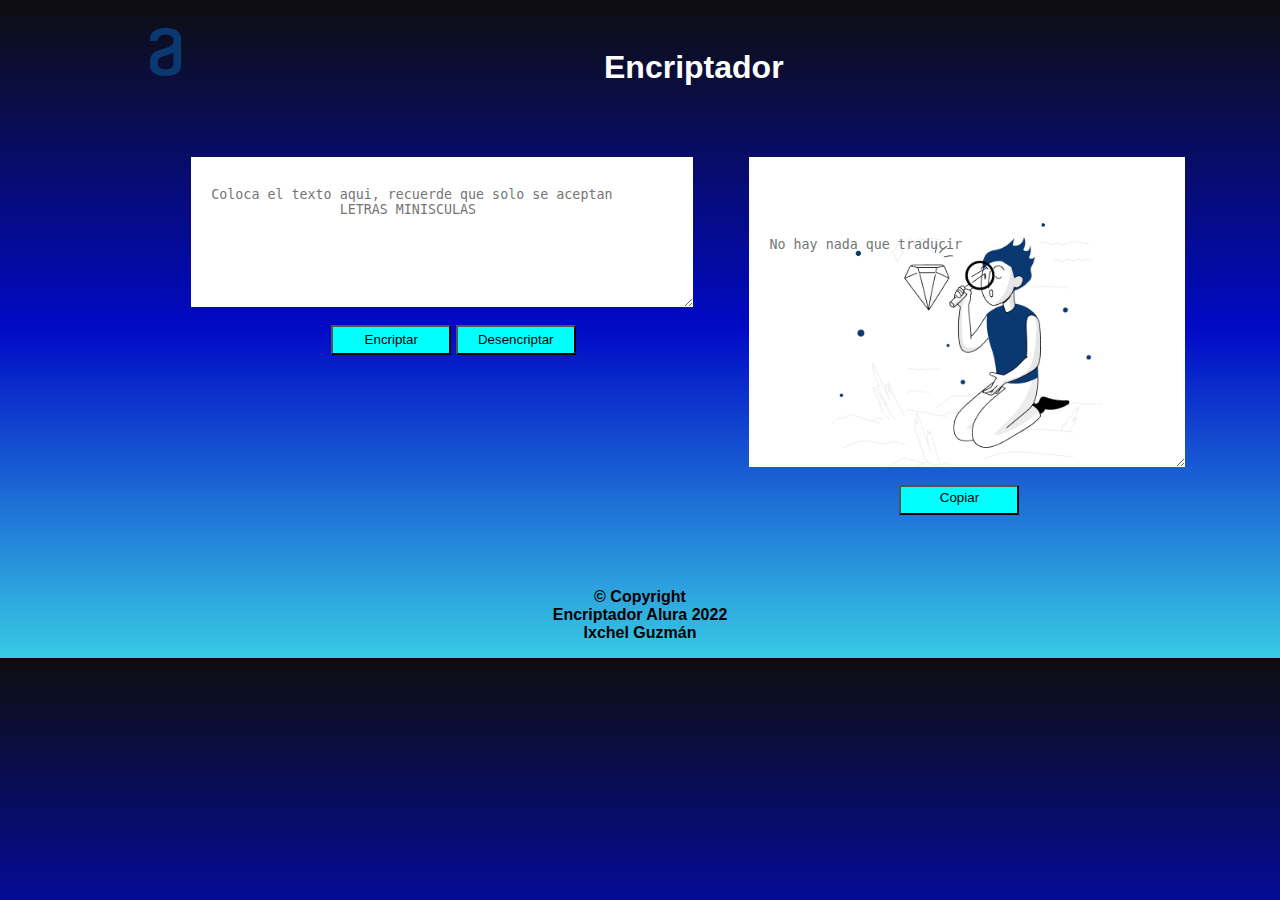
<file: index.html>
<!DOCTYPE html>

<html lang="es">
    
    <head>
        <meta charset="UTF-8">
        <meta name="viewport" content="width=device-width,initial-scale=1.0"> 
        <meta http-equiv="X-UA-Compatible" content="IE=edge">
        <link rel="stylesheet" href="style.css">
        <title>Encriptador</title>  
    </head>

    <body>

        <header>
            <h1>Encriptador</h1>
            <img src="Vector.png" alt="aluralogo">
        </header>

        <main>

            <section>
                <textarea class="input-texto" cols="40" rows="6" placeholder="Coloca el texto aqui, recuerde que solo se aceptan 
                LETRAS MINISCULAS"></textarea>
                <div class="botones"> <br>
                    <button class="encriptar" onclick="btnEncriptar()"> Encriptar </button>
                    <button class="desencriptar" onclick="btndesencriptar()"> Desencriptar </button>
                </div>

            </section>
               
            <section>
                <textarea class="mensaje" cols="18" rows="10" placeholder="No hay nada que traducir" style="background-image: url(Muñeco.png);"></textarea><br>
                <button class="copiar" onclick="copiar()"> Copiar </button>
            </section>

        </main>
         
        <script src="java.js"></script>

        <footer>

            <p class="copyright">&copy Copyright <br> Encriptador Alura 2022 <br> Ixchel Guzmán</p>
        </footer>
    </body>

</html>
</file>
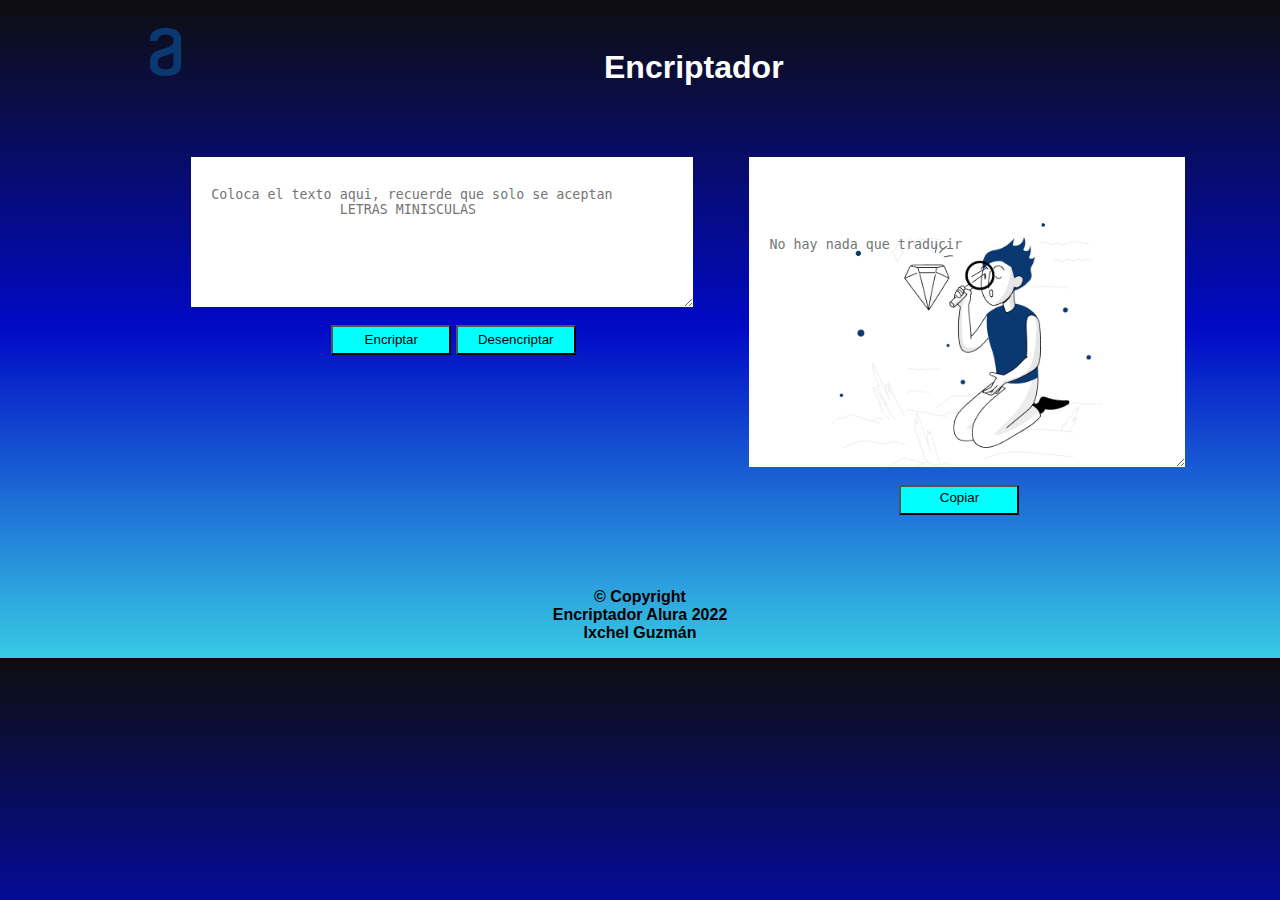
<file: index.html.html>
<!DOCTYPE html>

<html lang="es">
    
    <head>
        <meta charset="UTF-8">
        <meta name="viewport" content="width=device-width,initial-scale=1.0"> 
        <meta http-equiv="X-UA-Compatible" content="IE=edge">
        <link rel="stylesheet" href="style.css">
        <title>Encriptador</title>  
    </head>

    <body>

        <header>
            <h1>Encriptador</h1>
            <img src="Vector.png" alt="aluralogo">
        </header>

        <main>

            <section>
                <textarea class="input-texto" cols="40" rows="6" placeholder="Coloca el texto aqui, recuerde que solo se aceptan 
                LETRAS MINISCULAS"></textarea>
                <div class="botones"> <br>
                    <button class="encriptar" onclick="btnEncriptar()"> Encriptar </button>
                    <button class="desencriptar" onclick="btndesencriptar()"> Desencriptar </button>
                </div>

            </section>
               
            <section>
                <textarea class="mensaje" cols="18" rows="10" placeholder="No hay nada que traducir" style="background-image: url(Muñeco.png);"></textarea><br>
                <button class="copiar" onclick="copiar()"> Copiar </button>
            </section>

        </main>
         
        <script src="java.js"></script>

        <footer>

            <p class="copyright">&copy Copyright <br> Encriptador Alura 2022 <br> Ixchel Guzmán</p>
        </footer>
    </body>

</html>
</file>
<file: style.css>
body{
    background: linear-gradient(#0E0E0E, #010AC6, #38cae4);
    font-family:'Raleway', sans-serif ;
}

header{
    padding: 20px 20px;
}

h1 {
    position: absolute;
    margin-left: 45%;
    margin-right: 15%;
    color: white;
    font-weight: bolder;
    
}

img{
    margin-left: 10%;
   
}

main {
    display: flex;
    margin-top: 0%;
    margin-left: 10%;    
}

section{
    margin: 5%;

}

.input-texto{
    display: block;
    width: 120%;
    padding: 30px 20px;
    border: none;
    background: radial-gradient(#FFFFFF #38cae4);
}

.botones{
    margin-left: 140px;
    
}

.encriptar {
    width: 120px;
    height: 30px;
    background-color: aqua;
    
}

.encriptar:hover{
    background-color: black; 
    color: white;
}

.desencriptar {
    width: 120px;
    height: 30px;
    background-color: aqua;
}

.desencriptar:hover{
    background-color: black; 
    color: white;
}


.mensaje{
    background-repeat: no-repeat;
    background-size: 270px;
    background-position: bottom;
    display: block;
    width: 120%;
    padding: 80px 20px;
    margin-left: 60px;
    border: none 

}

.copiar{
    margin-left: 210px; 
    padding-block-end: 5px;
    width: 120px;
    height: 30px;
    background-color: aqua;
}

.copiar:hover{
    background-color: black; 
    color: white;
}

.copyright {
    text-align: center;
    font-weight: bold;
   
}
</file>
